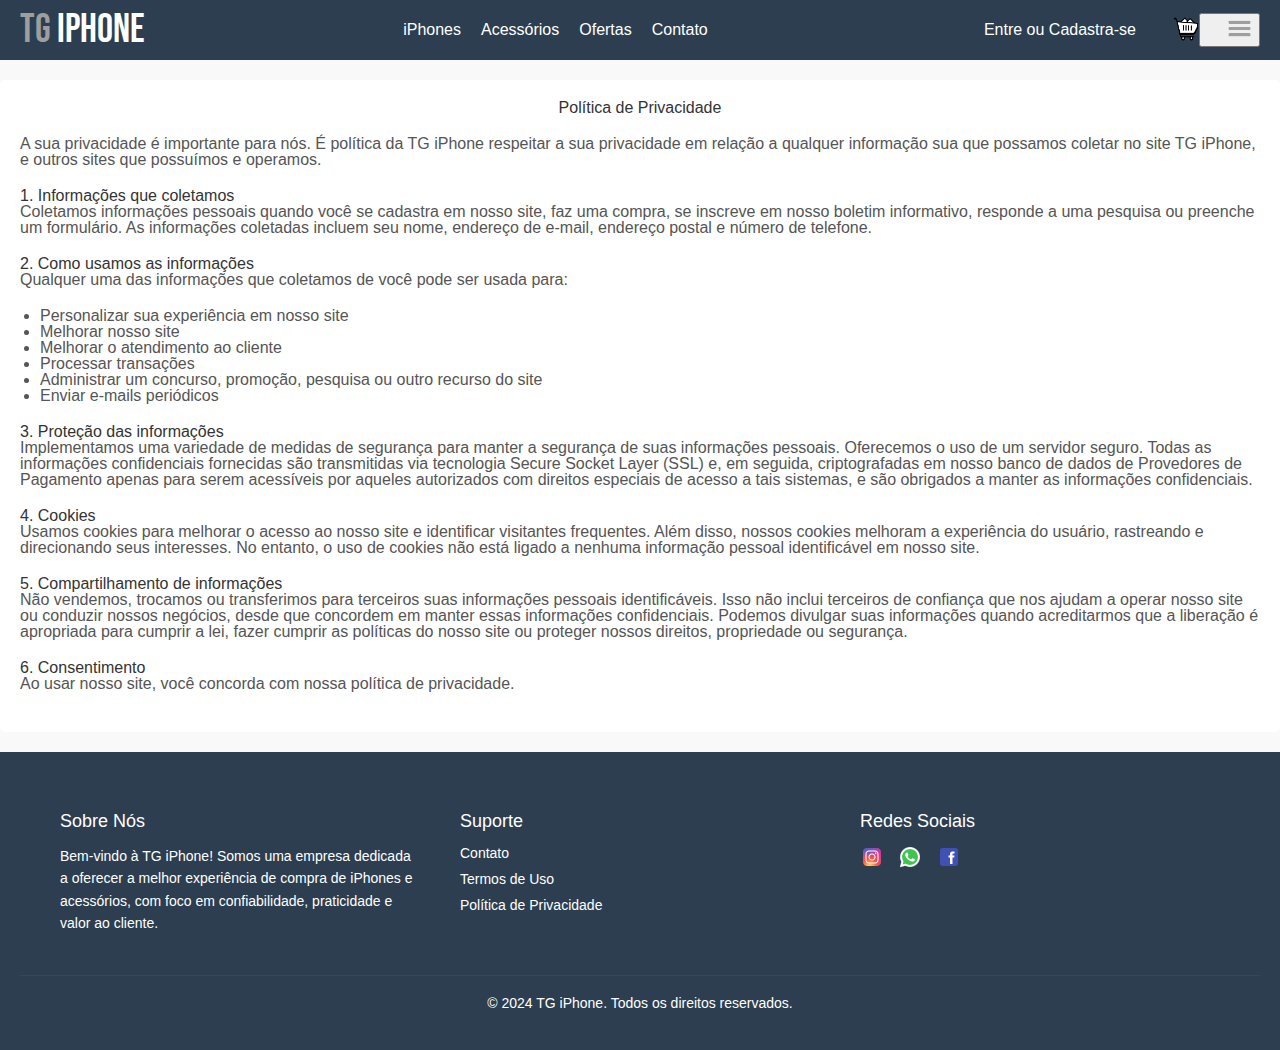
<file: Privacidade.html>
<!DOCTYPE html>
<html lang="en">
<head>
    <meta charset="UTF-8">
    <meta name="viewport" content="width=device-width, initial-scale=1.0">
    <title>TG iPhone</title>
</head>
<body>
    <!DOCTYPE html>
<html lang="pt-BR">

<head>
  <meta charset="UTF-8">
  <meta name="viewport" content="width=device-width, initial-scale=1.0">
  <title>Política de Privacidade - TG iPhone</title>
  <link rel="stylesheet" href="reset.css">
  <link rel="stylesheet" href="Privacidade.css">
</head>

<body>
  <header>
    <div class="logo">
      <h1><span class="nomeDiferente">TG</span> iPhone</h1>
    </div>
    <nav class="nav-menu">
      <ul>
        <li><a href="#">iPhones</a></li>
        <li><a href="#">Acessórios</a></li>
        <li><a href="#">Ofertas</a></li>
        <li><a href="#" id="contact-link">Contato</a></li>
      </ul>
    </nav>

    <div class="user-cart">
      <button class="buttonCadastro" onclick="openModal('loginModal')">Entre ou Cadastra-se</button>
      <a href="#"><img src="assets/icons/icons8-carrinho-48.png" class="icon-cart"></a>
      <button class="button__hamburguer">
        <img class="hamburguer" src="assets/icons/menu (2).png"  alt="Menu">
      </button>
    </div>
  </header>

    <main>
      <section class="policy-section">
        <h2>Política de Privacidade</h2>
        <p>A sua privacidade é importante para nós. É política da TG iPhone respeitar a sua privacidade em relação a qualquer informação sua que possamos coletar no site TG iPhone, e outros sites que possuímos e operamos.</p>

        <h3>1. Informações que coletamos</h3>
        <p>Coletamos informações pessoais quando você se cadastra em nosso site, faz uma compra, se inscreve em nosso boletim informativo, responde a uma pesquisa ou preenche um formulário. As informações coletadas incluem seu nome, endereço de e-mail, endereço postal e número de telefone.</p>

        <h3>2. Como usamos as informações</h3>
        <p>Qualquer uma das informações que coletamos de você pode ser usada para:</p>
        <ul>
          <li>Personalizar sua experiência em nosso site</li>
          <li>Melhorar nosso site</li>
          <li>Melhorar o atendimento ao cliente</li>
          <li>Processar transações</li>
          <li>Administrar um concurso, promoção, pesquisa ou outro recurso do site</li>
          <li>Enviar e-mails periódicos</li>
        </ul>

        <h3>3. Proteção das informações</h3>
        <p>Implementamos uma variedade de medidas de segurança para manter a segurança de suas informações pessoais. Oferecemos o uso de um servidor seguro. Todas as informações confidenciais fornecidas são transmitidas via tecnologia Secure Socket Layer (SSL) e, em seguida, criptografadas em nosso banco de dados de Provedores de Pagamento apenas para serem acessíveis por aqueles autorizados com direitos especiais de acesso a tais sistemas, e são obrigados a manter as informações confidenciais.</p>

        <h3>4. Cookies</h3>
        <p>Usamos cookies para melhorar o acesso ao nosso site e identificar visitantes frequentes. Além disso, nossos cookies melhoram a experiência do usuário, rastreando e direcionando seus interesses. No entanto, o uso de cookies não está ligado a nenhuma informação pessoal identificável em nosso site.</p>

        <h3>5. Compartilhamento de informações</h3>
        <p>Não vendemos, trocamos ou transferimos para terceiros suas informações pessoais identificáveis. Isso não inclui terceiros de confiança que nos ajudam a operar nosso site ou conduzir nossos negócios, desde que concordem em manter essas informações confidenciais. Podemos divulgar suas informações quando acreditarmos que a liberação é apropriada para cumprir a lei, fazer cumprir as políticas do nosso site ou proteger nossos direitos, propriedade ou segurança.</p>

        <h3>6. Consentimento</h3>
        <p>Ao usar nosso site, você concorda com nossa política de privacidade.</p>
      </section>
    </main>

    <footer class="site-footer">
      <div class="footer-container">
        <div class="footer-about">
          <h3>Sobre Nós</h3>
          <p>Bem-vindo à TG iPhone! Somos uma empresa dedicada a oferecer a melhor experiência de compra de iPhones e acessórios, com foco em confiabilidade, praticidade e valor ao cliente.</p>
        </div>
        <div class="footer-links">
          <h3>Suporte</h3>
          <ul>
            <li><a href="#">Contato</a></li>
            <li><a href="#">Termos de Uso</a></li>
            <li><a href="#">Política de Privacidade</a></li>
          </ul>
        </div>
        <div class="footer-social">
          <h3>Redes Sociais</h3>
          <a href="https://www.instagram.com/tg__iphone?igsh=Yjl4YnA3YzVlYm4w" target="_blank">
            <img src="./assets/icons/icons8-instagram-48.png" alt="Instagram">
          </a>
          <a href="#">
            <img src="./assets/icons/iconWhats.png" alt="WhatsApp">
          </a>
          <a href="#">
            <img src="./assets/imgs/icons8-facebook-48.png" alt="Facebook">
          </a>
        </div>
      </div>
      <div class="footer-bottom">
        <p>&copy; 2024 TG iPhone. Todos os direitos reservados.</p>
      </div>
    </footer>

    <!-- modal -->
    <dialog id="loginModal" class="modal-overlay">
      <div class="modal">
        <div class="modal-header">
          <h2>Modal de Cadastro</h2>
          <button class="close" onclick="closeModal()">Fechar</button>
        </div>
        <div class="modal-content">
          <form action="">
            <label for="username">Nome de usuário:</label>
            <input type="text" id="username" name="username">
            <label for="password">Senha:</label>
            <input type="password" id="password" name="password">
            <button type="submit">Login</button>
          </form>
        </div>
      </div>
    </dialog>
  </div>

  <script src="script.js"></script>
</body>

</html>

</body>
</html>
</file>
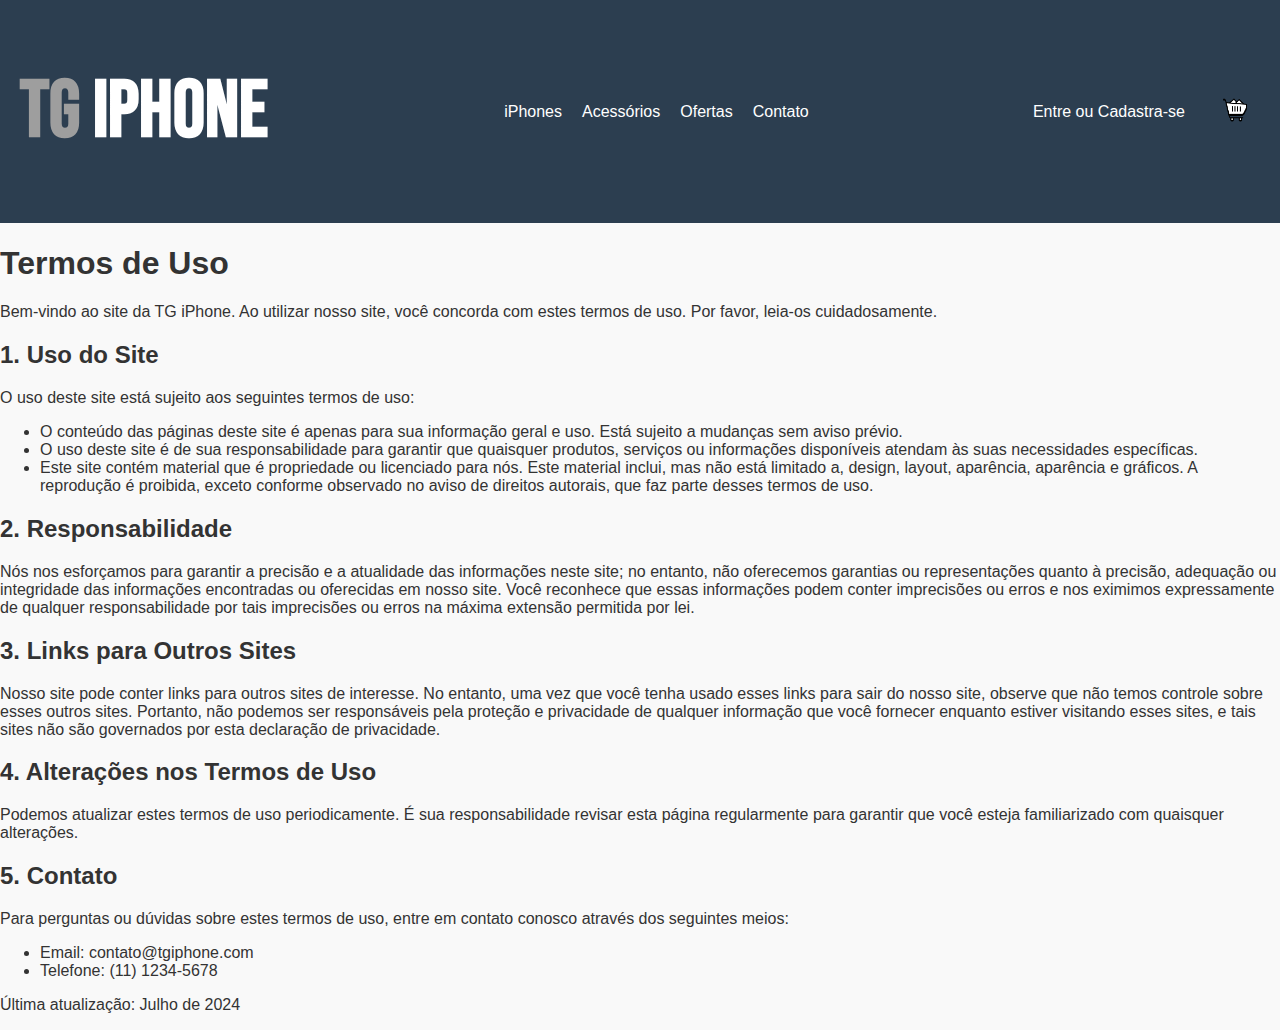
<file: termoUso.html>
<!DOCTYPE html>
<html lang="en">
<head>
    <meta charset="UTF-8">
    <meta name="viewport" content="width=device-width, initial-scale=1.0">
    <title>TG iPhone</title>
    <link rel="stylesheet" href="./termoUso.css">
</head>
<body>
    <body>
      <header>
        <div class="logo">
          <h1><span class="nomeDiferente">TG</span> iPhone</h1>
        </div>
        <nav class="nav-menu">
          <ul>
            <li><a href="#">iPhones</a></li>
            <li><a href="#">Acessórios</a></li>
            <li><a href="#">Ofertas</a></li>
            <li><a href="#" id="contact-link">Contato</a></li>
          </ul>
        </nav>
  
        <div class="user-cart">
          <button class="buttonCadastro" onclick="openModal('loginModal')">Entre ou Cadastra-se</button>
          <a href="#"><img src="assets/icons/icons8-carrinho-48.png" class="icon-cart"></a>
          <button class="button__hamburguer">
            <img class="hamburguer" src="assets/icons/menu (2).png"  alt="Menu">
          </button>
        </div>
      </header>
        <div class="terms-container">
          <h1>Termos de Uso</h1>
      
          <p>Bem-vindo ao site da TG iPhone. Ao utilizar nosso site, você concorda com estes termos de uso. Por favor, leia-os cuidadosamente.</p>
      
          <h2>1. Uso do Site</h2>
          <p>O uso deste site está sujeito aos seguintes termos de uso:</p>
          <ul>
            <li>O conteúdo das páginas deste site é apenas para sua informação geral e uso. Está sujeito a mudanças sem aviso prévio.</li>
            <li>O uso deste site é de sua responsabilidade para garantir que quaisquer produtos, serviços ou informações disponíveis atendam às suas necessidades específicas.</li>
            <li>Este site contém material que é propriedade ou licenciado para nós. Este material inclui, mas não está limitado a, design, layout, aparência, aparência e gráficos. A reprodução é proibida, exceto conforme observado no aviso de direitos autorais, que faz parte desses termos de uso.</li>
          </ul>
      
          <h2>2. Responsabilidade</h2>
          <p>Nós nos esforçamos para garantir a precisão e a atualidade das informações neste site; no entanto, não oferecemos garantias ou representações quanto à precisão, adequação ou integridade das informações encontradas ou oferecidas em nosso site. Você reconhece que essas informações podem conter imprecisões ou erros e nos eximimos expressamente de qualquer responsabilidade por tais imprecisões ou erros na máxima extensão permitida por lei.</p>
      
          <h2>3. Links para Outros Sites</h2>
          <p>Nosso site pode conter links para outros sites de interesse. No entanto, uma vez que você tenha usado esses links para sair do nosso site, observe que não temos controle sobre esses outros sites. Portanto, não podemos ser responsáveis pela proteção e privacidade de qualquer informação que você fornecer enquanto estiver visitando esses sites, e tais sites não são governados por esta declaração de privacidade.</p>
      
          <h2>4. Alterações nos Termos de Uso</h2>
          <p>Podemos atualizar estes termos de uso periodicamente. É sua responsabilidade revisar esta página regularmente para garantir que você esteja familiarizado com quaisquer alterações.</p>
      
          <h2>5. Contato</h2>
          <p>Para perguntas ou dúvidas sobre estes termos de uso, entre em contato conosco através dos seguintes meios:</p>
          <ul>
            <li>Email: contato@tgiphone.com</li>
            <li>Telefone: (11) 1234-5678</li>
          </ul>
      
          <p>Última atualização: Julho de 2024</p>
        </div>
      </body>
      
</body>
</html>
</file>
<file: Privacidade.css>
@import url('https://fonts.googleapis.com/css2?family=Bebas+Neue&display=swap');

/* Adicione o conteúdo do seu arquivo reset.css aqui */

/* styles.css */
body {
    font-family: 'Helvetica Neue', Arial, sans-serif;
    margin: 0;
    padding: 0;
    background-color: #f9f9f9;
    color: #333;
  }
  
  .container {
    display: flex;
    flex-direction: column;
    min-height: 100vh;
  }
  
  /* Cabeçalho */
  header {
    display: flex;
    justify-content: space-between;
    align-items: center;
    padding: 10px 20px;
    background-color: #2c3e50;
    color: white;
  }
  
  .logo {
    color: white;
    font-family: "Bebas Neue", sans-serif;
    animation: fadeIn 1s ease-in-out;
    font-size: 2.5rem;
  }
  
  .nomeDiferente {
    color: #9E9E9E;
  }
  
  .nav-menu ul {
    list-style: none;
    display: flex;
    gap: 20px;
    animation: slideIn 1s ease-in-out;
  }
  
  .nav-menu a {
    text-decoration: none;
    color: white;
    transition: color 0.3s;
  }
  
  .nav-menu a:hover {
    color: #007BFF;
  }
  
  .search-bar {
    display: flex;
    align-items: center;
    background-color: #fff;
    border-radius: 25px;
    box-shadow: 0 2px 4px rgba(0, 0, 0, 0.1);
    overflow: hidden;
    animation: fadeIn 1.5s ease-in-out;
  }
  
  .search-bar input {
    border: none;
    padding: 10px 15px;
    border-radius: 25px 0 0 25px;
    width: 200px;
    transition: width 0.4s ease;
  }
  
  .search-bar input:focus {
    outline: none;
    width: 250px;
  }
  
  .search-bar button {
    background-color: #007BFF;
    border: none;
    padding: 10px;
    cursor: pointer;
    border-radius: 0 25px 25px 0;
  }
  
  .search-bar button img {
    width: 20px;
    height: 20px;
  }
  
  .user-cart {
    display: flex;
    align-items: center;
    animation: slideIn 2s ease-in-out;
  }
  
  .user-cart img {
    margin-left: 20px;
    color: #333;
    transition: color 0.3s;
    width: 25px;
  }
  
  .user-cart a:hover {
    color: #007BFF;
  }
  
  .buttonCadastro {
    background-color: transparent;
    color: white;
    border: 2px solid transparent;
    padding: 8px 16px;
    font-size: 16px;
    cursor: pointer;
    transition: all 0.3s ease;
    position: relative;
  }
  
  .buttonCadastro:hover {
    border-color: white;
    box-shadow: 0 0 10px rgba(255, 255, 255, 0.5);
  }
  .policy-section {
    background: #fff;
    padding: 20px;
    border-radius: 5px;
    margin: 20px 0;
  }
  
  .policy-section h2 {
    text-align: center;
    color: #333;
    margin-bottom: 20px;
  }
  
  .policy-section p, .policy-section ul {
    color: #555;
    margin-bottom: 20px;
  }
  
  .policy-section ul {
    list-style-type: disc;
    padding-left: 20px;
  }
  
  
  .site-footer {
    background-color:#2c3e50;
    color: #fff;
    padding: 40px 20px;
    font-family: Arial, sans-serif;
  }
  
  .footer-container {
    display: flex;
    flex-wrap: wrap;
    justify-content: space-between;
    align-items: flex-start;
    max-width: 1200px;
    margin: 0 auto;
  }
  
  .footer-about,
  .footer-links,
  .footer-social {
    flex: 1 1 200px;
    margin: 20px;
  }
  
  .footer-about h3,
  .footer-links h3,
  .footer-social h3 {
    font-size: 18px;
    margin-bottom: 15px;
  }
  
  .footer-about p,
  .footer-links p {
    font-size: 14px;
    line-height: 1.6;
  }
  
  .footer-links ul {
    list-style: none;
    padding: 0;
  }
  
  .footer-links li {
    margin-bottom: 10px;
  }
  
  .footer-links a {
    color: #fff;
    text-decoration: none;
    font-size: 14px;
  }
  
  .footer-links a:hover {
    text-decoration: underline;
  }
  
  .footer-social a {
    display: inline-block;
    margin-right: 10px;
  }
  
  .footer-social img {
    width: 24px;
    height: 24px;
  }
  
  .footer-bottom {
    text-align: center;
    margin-top: 20px;
    border-top: 1px solid #444;
    padding-top: 20px;
  }
  
  .footer-bottom p {
    font-size: 14px;
    margin: 0;
  }
</file>
<file: termoUso.css>
@import url('https://fonts.googleapis.com/css2?family=Bebas+Neue&display=swap');

/* Adicione o conteúdo do seu arquivo reset.css aqui */

/* styles.css */
body {
    font-family: 'Helvetica Neue', Arial, sans-serif;
    margin: 0;
    padding: 0;
    background-color: #f9f9f9;
    color: #333;
  }
  
  .container {
    display: flex;
    flex-direction: column;
    min-height: 100vh;
  }
  
  /* Cabeçalho */
  header {
    display: flex;
    justify-content: space-between;
    align-items: center;
    padding: 10px 20px;
    background-color: #2c3e50;
    color: white;
  }
  
  .logo {
    color: white;
    font-family: "Bebas Neue", sans-serif;
    animation: fadeIn 1s ease-in-out;
    font-size: 2.5rem;
  }
  
  .nomeDiferente {
    color: #9E9E9E;
  }
  
  .nav-menu ul {
    list-style: none;
    display: flex;
    gap: 20px;
    animation: slideIn 1s ease-in-out;
  }
  
  .nav-menu a {
    text-decoration: none;
    color: white;
    transition: color 0.3s;
  }
  
  .nav-menu a:hover {
    color: #007BFF;
  }
  
  
  .user-cart {
    display: flex;
    align-items: center;
    animation: slideIn 2s ease-in-out;
  }
  
  .user-cart img {
    margin-left: 20px;
    color: #333;
    transition: color 0.3s;
    width: 25px;
  }
  
  .user-cart a:hover {
    color: #007BFF;
  }
  .button__hamburguer{
    background-color: transparent;
    border: none;
  }
  .hamburguer{
    display: none;
  }
  
  .buttonCadastro {
    background-color: transparent;
    color: white;
    border: 2px solid transparent;
    padding: 8px 16px;
    font-size: 16px;
    cursor: pointer;
    transition: all 0.3s ease;
    position: relative;
    margin-left: 10px;
  }
  
  .buttonCadastro:hover {
    border-color: white;
    box-shadow: 0 0 10px rgba(255, 255, 255, 0.5);
  }
  
  /* Estilos para o modal de login */
  .dialog-modal {
    width: 300px;
    padding: 20px;
    background-color: #fff;
    border: 1px solid #ccc;
    border-radius: 8px;
    box-shadow: 0 4px 8px rgba(0, 0, 0, 0.1);
  }
  
  .dialog-form {
    display: flex;
    flex-direction: column;
  }
  
  .dialog-title {
    font-size: 1.5rem;
    margin-bottom: 15px;
  }
  
  .dialog-label {
    margin-bottom: 5px;
  }
  
  .dialog-input {
    padding: 10px;
    margin-bottom: 10px;
    border: 1px solid #ccc;
    border-radius: 4px;
  }
  
  .dialog-button {
    padding: 10px 20px;
    margin-top: 10px;
    background-color: #007bff;
    color: #fff;
    border: none;
    border-radius: 4px;
    cursor: pointer;
  }
  
  .dialog-button:hover {
    background-color: #0056b3;
  }
  
  .dialog-close-button {
    background-color: #6c757d;
  }
  
  .dialog-close-button:hover {
    background-color: #5a6268;
  }
  
  /* Estilo para o link "Esqueceu a senha?" */
  .forgot-password {
    color: #007bff;
    text-decoration: none;
    font-size: 14px;
    margin-top: 5px;
  }
  
  .forgot-password:hover {
    text-decoration: underline;
  }
  /* Estilo para fechar o modal */
  .dialog-modal::backdrop {
    background-color: rgba(0, 0, 0, 0.5);
  }
  
  .policy-section {
    background: #fff;
    padding: 20px;
    border-radius: 5px;
    margin: 20px 0;
  }
  
  .policy-section h2 {
    text-align: center;
    color: #333;
    margin-bottom: 20px;
  }
  
  .policy-section p, .policy-section ul {
    color: #555;
    margin-bottom: 20px;
  }
  
  .policy-section ul {
    list-style-type: disc;
    padding-left: 20px;
  }
  
  
  .site-footer {
    background-color:#2c3e50;
    color: #fff;
    padding: 40px 20px;
    font-family: Arial, sans-serif;
  }
  
  .footer-container {
    display: flex;
    flex-wrap: wrap;
    justify-content: space-between;
    align-items: flex-start;
    max-width: 1200px;
    margin: 0 auto;
  }
  
  .footer-about,
  .footer-links,
  .footer-social {
    flex: 1 1 200px;
    margin: 20px;
  }
  
  .footer-about h3,
  .footer-links h3,
  .footer-social h3 {
    font-size: 18px;
    margin-bottom: 15px;
  }
  
  .footer-about p,
  .footer-links p {
    font-size: 14px;
    line-height: 1.6;
  }
  
  .footer-links ul {
    list-style: none;
    padding: 0;
  }
  
  .footer-links li {
    margin-bottom: 10px;
  }
  
  .footer-links a {
    color: #fff;
    text-decoration: none;
    font-size: 14px;
  }
  
  .footer-links a:hover {
    text-decoration: underline;
  }
  
  .footer-social a {
    display: inline-block;
    margin-right: 10px;
  }
  
  .footer-social img {
    width: 24px;
    height: 24px;
  }
  
  .footer-bottom {
    text-align: center;
    margin-top: 20px;
    border-top: 1px solid #444;
    padding-top: 20px;
  }
  
  .footer-bottom p {
    font-size: 14px;
    margin: 0;
  }
  
  @media(max-width:760px){
    .logo h1{
      width: 150px;
    }
    .hamburguer{
      display: flex;
    }
    .nav-menu ul{
      display: none;
    }
  }
  @media(max-width:426px){

    .buttonCadastro {
      display: none;
    }
    .icon-cart {
      display: none;
    }
  }
</file>
